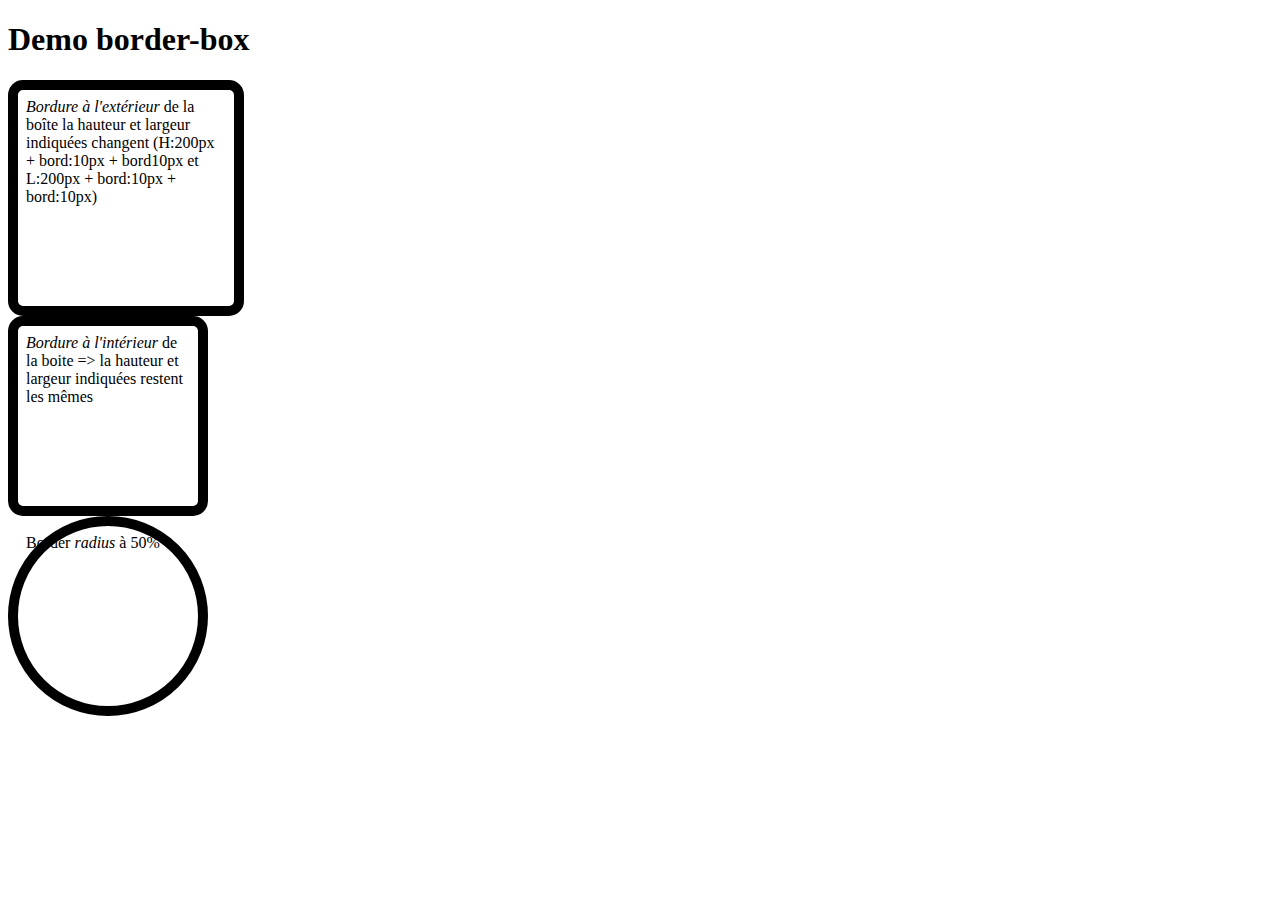
<file: Demo-BorderBox/index.html>
<!DOCTYPE html>
<html lang="en">
<head>
    <meta charset="UTF-8">
    <meta name="viewport" content="width=device-width, initial-scale=1.0">
    <title>Demo BorderBox</title>
    <link rel="stylesheet" href="./style.css">
</head>
<body>
    <h1>Demo border-box</h1>
    <div class="box"><em>Bordure à l'extérieur</em> de la boîte la hauteur et largeur indiquées changent (H:200px + bord:10px + bord10px et L:200px + bord:10px + bord:10px)</div>
    <div class="box border-box"><em>Bordure à l'intérieur</em> de la boite => la hauteur et largeur indiquées restent les mêmes</div>
    <div class="box border-box circle">Border <em>radius</em> à 50%</div>
</body>
</html>
</file>
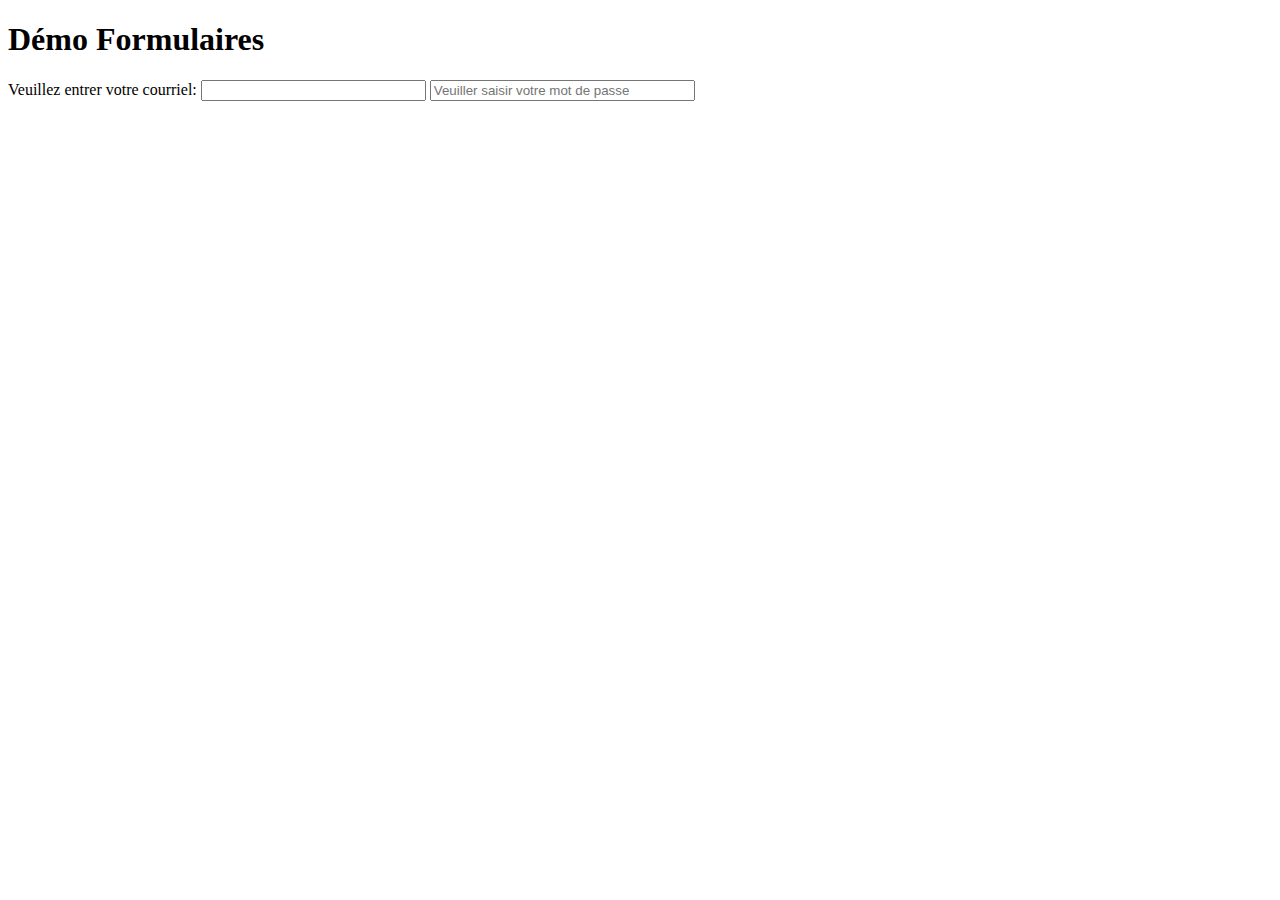
<file: Demo-Form/index.html>
<!DOCTYPE html>
<html lang="en">
<head>
    <meta charset="UTF-8">
    <meta name="viewport" content="width=device-width, initial-scale=1.0">
    <title>Document</title>
</head>
<body>
    <h1>Démo Formulaires</h1>

    <form action="login.php" method="POST">
        <label for="email">Veuillez entrer votre courriel: </label>
        <input type="email" id="email" name="email" required size="25">
        <input type="password" name="pass" placeholder="Veuiller saisir votre mot de passe" required size="30">
    </form>
</body>
</html>
</file>
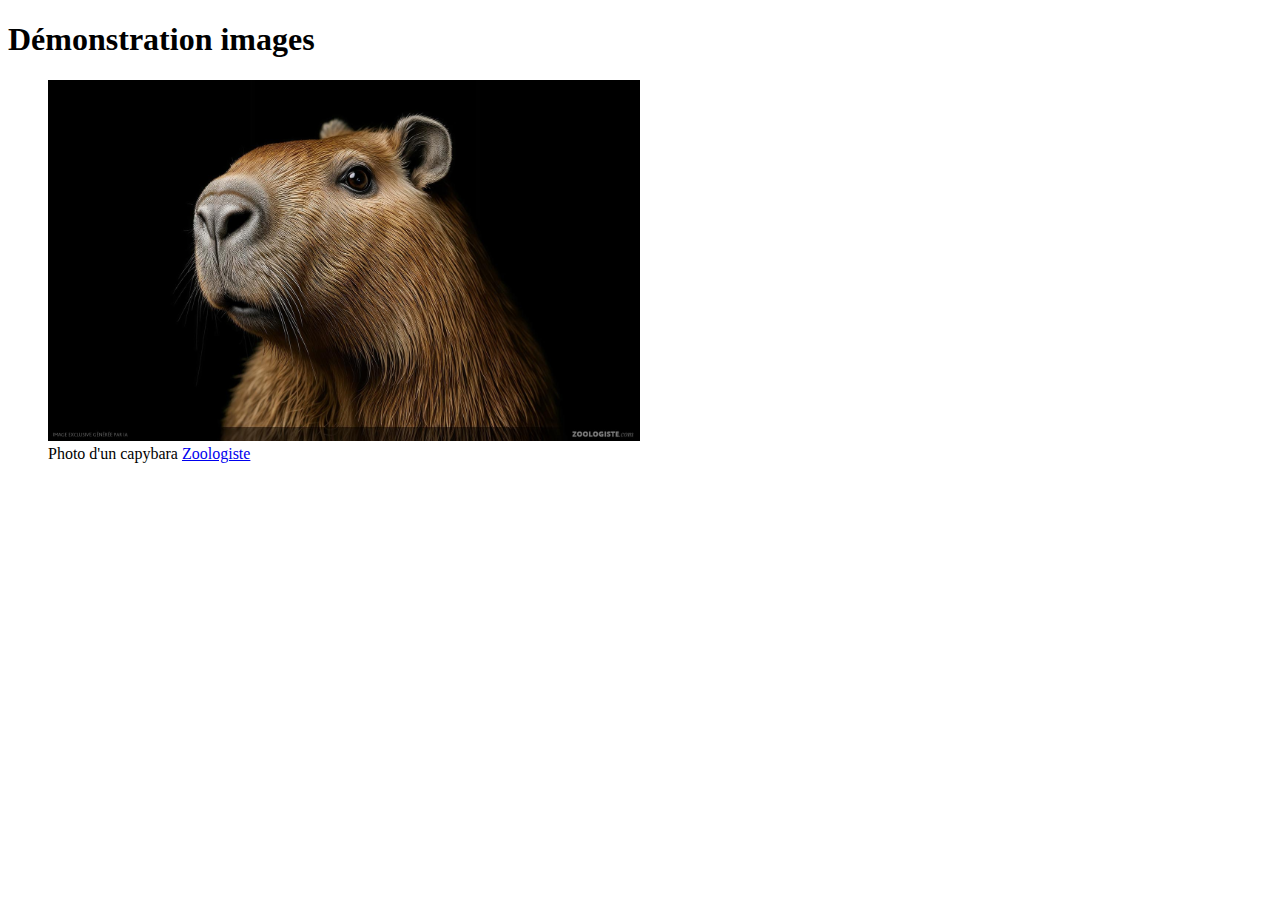
<file: Demo-Image/index.html>
<!DOCTYPE html>
<html lang="fr-be">

<head>
    <meta charset="UTF-8">
    <meta name="viewport" content="width=device-width, initial-scale=1.0">
    <title>Démonstration images</title>
</head>

<body>
    <h1>Démonstration images</h1>
    <figure><img src="assets/imgs/capybara.jpg" alt="capybara" width="50%"> <figcaption>Photo d'un capybara <a
            href="https://www.zoologiste.com/animaux/capybara.html">Zoologiste</a></figcaption>
        </figure>
</body>

</html>
</file>
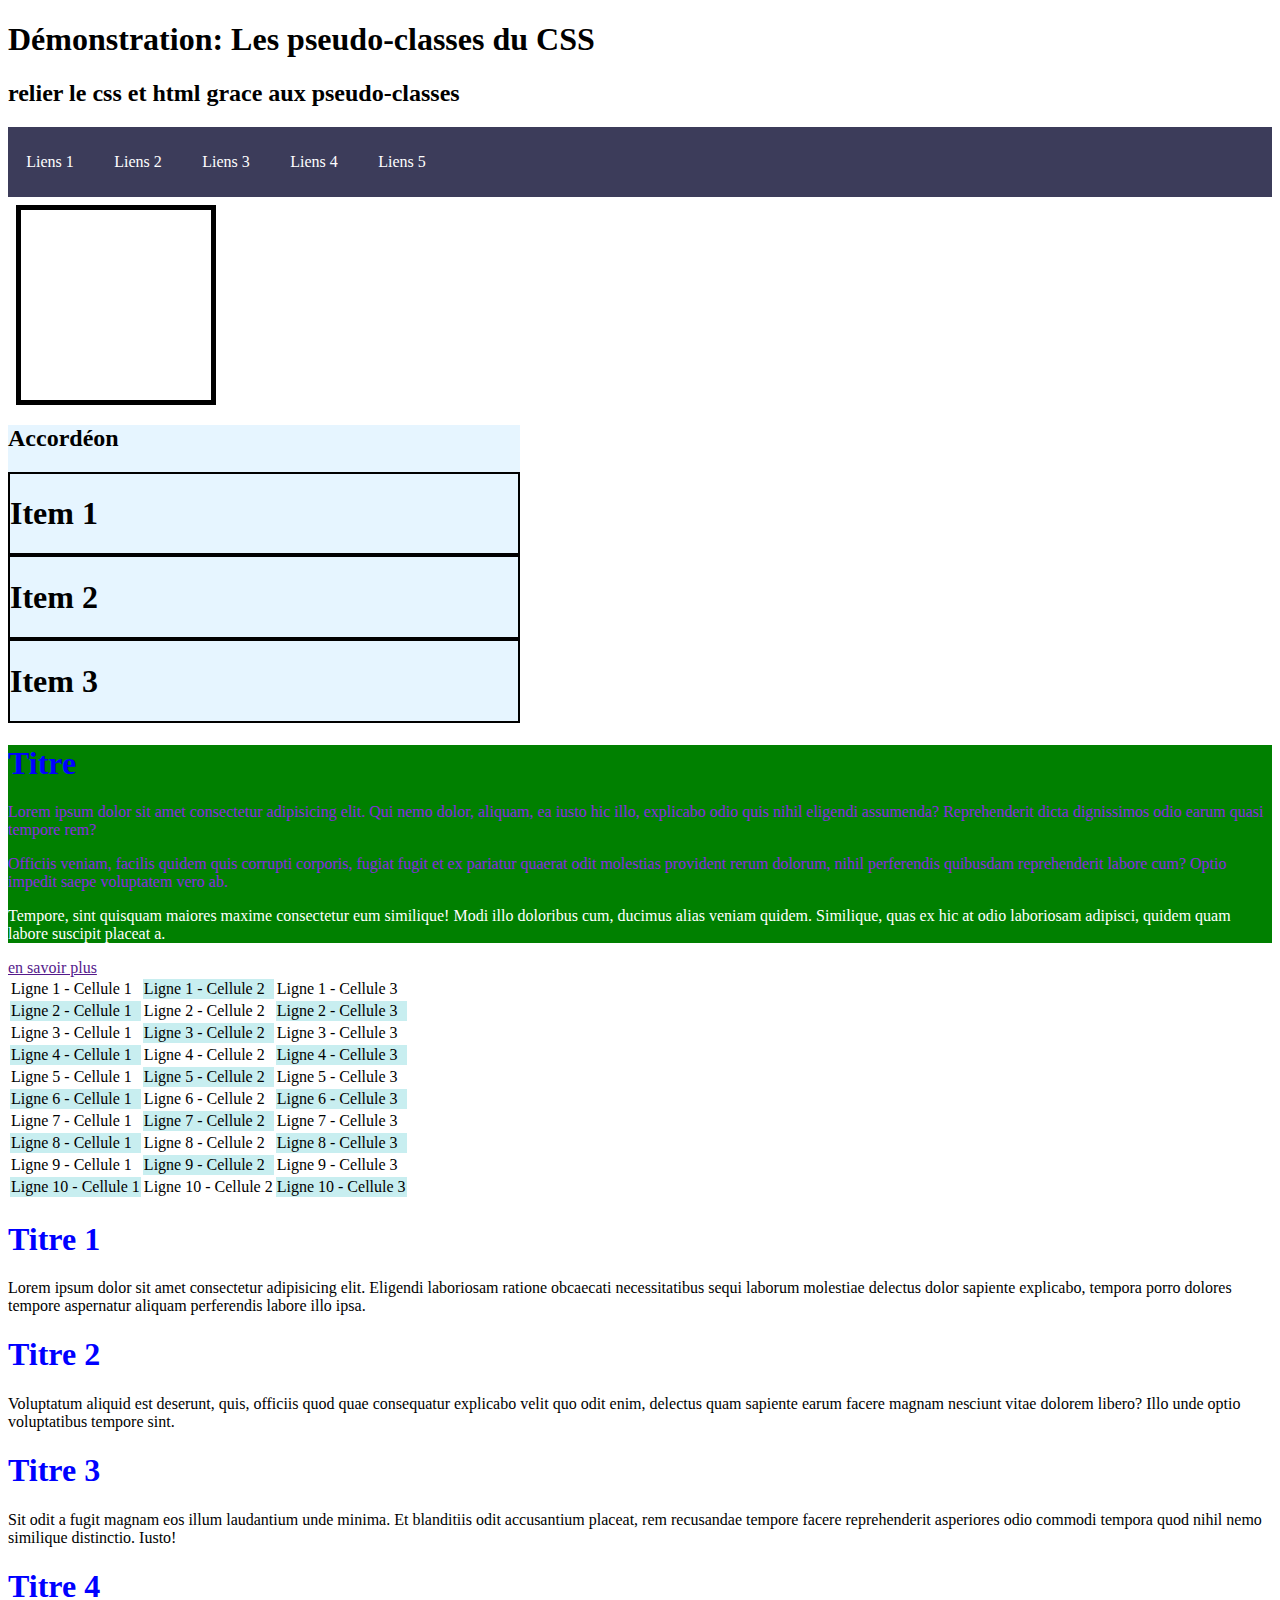
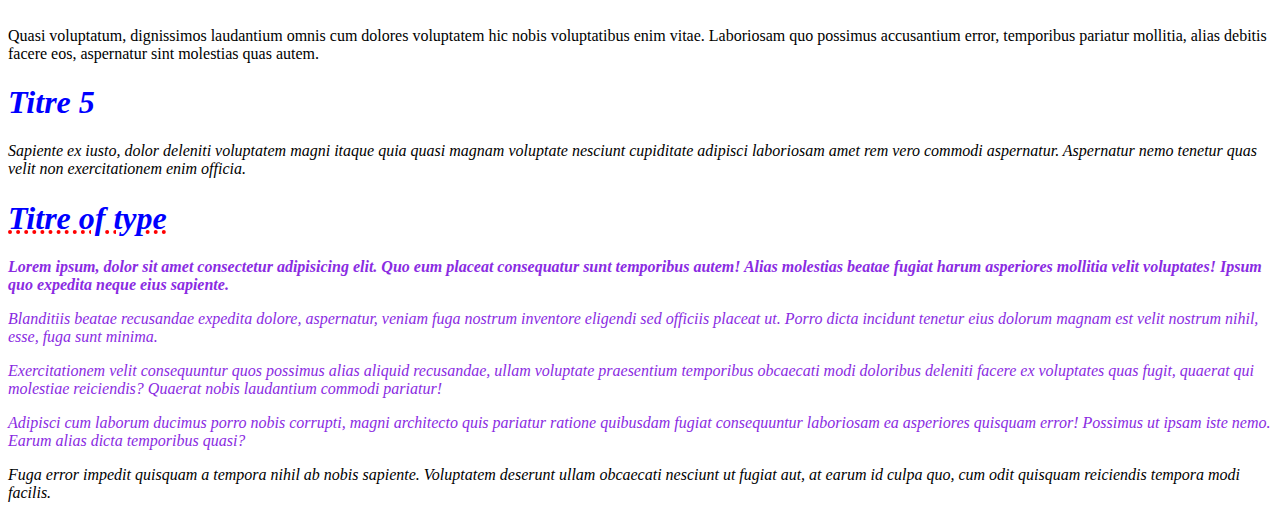
<file: Demo-PseudoClasse/index.html>
<!DOCTYPE html>
<html lang="en">
<head>
    <meta charset="UTF-8">
    <meta name="viewport" content="width=device-width, initial-scale=1.0">
    <title>Les pseud-classes du css</title>
    <link rel="stylesheet" type="text/css" href="css/style.css">
</head>
<body>
    <h1>Démonstration: Les pseudo-classes du CSS</h1>
    <h2>relier le css et html grace aux pseudo-classes</h2>
    <!-- nav>ul>li*5>a>div{Liens $} Ctrl + espace si il faut activer le lien-->
    <nav>
        <ul>
            <li>
                <a href="#lien1">
                    <div>Liens 1</div>
                </a>
            </li>
            <li>
                <a href="#lien2">
                    <div>Liens 2</div>
                </a>
            </li>
            <li>
                <a href="#lien3">
                    <div>Liens 3</div>
                </a>
            </li>
            <li>
                <a href="#lien4">
                    <div>Liens 4</div>
                </a>
            </li>
            <li>
                <a href="#lien5">
                    <div>Liens 5</div>
                </a>
            </li>
        </ul>
    </nav>
    <div class="box">
        <p>BOO!</p>
    </div>
    <div class="accordeon">
        <h2>Accordéon</h2>
        <div class="accordeon-item">
            <h1>Item 1</h1>
            <p>Lorem ipsum, dolor sit amet consectetur adipisicing elit. Nesciunt voluptate expedita, similique cum delectus vel ab modi dolore voluptates aspernatur iure quisquam, asperiores molestias explicabo minima suscipit reiciendis blanditiis illo.</p>
        </div>
        <div class="accordeon-item">
            <h1>Item 2</h1>
            <p>Lorem ipsum, dolor sit amet consectetur adipisicing elit. Nesciunt voluptate expedita, similique cum delectus vel ab modi dolore voluptates aspernatur iure quisquam, asperiores molestias explicabo minima suscipit reiciendis blanditiis illo.</p>
        </div>
        <div class="accordeon-item">
            <h1>Item 3</h1>
            <p>Lorem ipsum, dolor sit amet consectetur adipisicing elit. Nesciunt voluptate expedita, similique cum delectus vel ab modi dolore voluptates aspernatur iure quisquam, asperiores molestias explicabo minima suscipit reiciendis blanditiis illo.</p>
        </div>
    </div>
    <section id="section1">
        <article>
            <h1>Titre</h1>
            <p>Lorem ipsum dolor sit amet consectetur adipisicing elit. Qui nemo dolor, aliquam, ea iusto hic illo, explicabo odio quis nihil eligendi assumenda? Reprehenderit dicta dignissimos odio earum quasi tempore rem? </p> <p>Officiis veniam, facilis quidem quis corrupti corporis, fugiat fugit et ex pariatur quaerat odit molestias provident rerum dolorum, nihil perferendis quibusdam reprehenderit labore cum? Optio impedit saepe voluptatem vero ab.</p>
            <p>Tempore, sint quisquam maiores maxime consectetur eum similique! Modi illo doloribus cum, ducimus alias veniam quidem. Similique, quas ex hic at odio laboriosam adipisci, quidem quam labore suscipit placeat a.</p>
        </article>
        <a href="">en savoir plus</a>
    </section>
    <table>
        <tbody>
            <tr>
                <td>Ligne 1 - Cellule 1</td>
                <td>Ligne 1 - Cellule 2</td>
                <td>Ligne 1 - Cellule 3</td>
            </tr>
            <tr>
                <td>Ligne 2 - Cellule 1</td>
                <td>Ligne 2 - Cellule 2</td>
                <td>Ligne 2 - Cellule 3</td>
            </tr>
            <tr>
                <td>Ligne 3 - Cellule 1</td>
                <td>Ligne 3 - Cellule 2</td>
                <td>Ligne 3 - Cellule 3</td>
            </tr>
            <tr>
                <td>Ligne 4 - Cellule 1</td>
                <td>Ligne 4 - Cellule 2</td>
                <td>Ligne 4 - Cellule 3</td>
            </tr>
            <tr>
                <td>Ligne 5 - Cellule 1</td>
                <td>Ligne 5 - Cellule 2</td>
                <td>Ligne 5 - Cellule 3</td>
            </tr>
            <tr>
                <td>Ligne 6 - Cellule 1</td>
                <td>Ligne 6 - Cellule 2</td>
                <td>Ligne 6 - Cellule 3</td>
            </tr>
            <tr>
                <td>Ligne 7 - Cellule 1</td>
                <td>Ligne 7 - Cellule 2</td>
                <td>Ligne 7 - Cellule 3</td>
            </tr>
            <tr>
                <td>Ligne 8 - Cellule 1</td>
                <td>Ligne 8 - Cellule 2</td>
                <td>Ligne 8 - Cellule 3</td>
            </tr>
            <tr>
                <td>Ligne 9 - Cellule 1</td>
                <td>Ligne 9 - Cellule 2</td>
                <td>Ligne 9 - Cellule 3</td>
            </tr>
            <tr>
                <td>Ligne 10 - Cellule 1</td>
                <td>Ligne 10 - Cellule 2</td>
                <td>Ligne 10 - Cellule 3</td>
            </tr>
        </tbody>
    </table>
    <!-- section>article*5>h1{Titre $}+p>lorem -->
    <section>
        <article id="lien1">
            <h1>Titre 1</h1>
            <p>Lorem ipsum dolor sit amet consectetur adipisicing elit. Eligendi laboriosam ratione obcaecati necessitatibus sequi laborum molestiae delectus dolor sapiente explicabo, tempora porro dolores tempore aspernatur aliquam perferendis labore illo ipsa.</p>
        </article>
        <article id="lien2">
            <h1>Titre 2</h1>
            <p>Voluptatum aliquid est deserunt, quis, officiis quod quae consequatur explicabo velit quo odit enim, delectus quam sapiente earum facere magnam nesciunt vitae dolorem libero? Illo unde optio voluptatibus tempore sint.</p>
        </article>
        <article id="lien3">
            <h1>Titre 3</h1>
            <p>Sit odit a fugit magnam eos illum laudantium unde minima. Et blanditiis odit accusantium placeat, rem recusandae tempore facere reprehenderit asperiores odio commodi tempora quod nihil nemo similique distinctio. Iusto!</p>
        </article>
        <article id="lien4">
            <h1>Titre 4</h1>
            <p>Quasi voluptatum, dignissimos laudantium omnis cum dolores voluptatem hic nobis voluptatibus enim vitae. Laboriosam quo possimus accusantium error, temporibus pariatur mollitia, alias debitis facere eos, aspernatur sint molestias quas autem.</p>
        </article>
        <article id="lien5">
            <h1>Titre 5</h1>
            <p>Sapiente ex iusto, dolor deleniti voluptatem magni itaque quia quasi magnam voluptate nesciunt cupiditate adipisci laboriosam amet rem vero commodi aspernatur. Aspernatur nemo tenetur quas velit non exercitationem enim officia.</p>
        </article>
    </section>
    <!-- section#section3>article>h1+p*5>lorem -->
    <section id="section3">
        <article>
            <h1>Titre of type</h1>
            <p>Lorem ipsum, dolor sit amet consectetur adipisicing elit. Quo eum placeat consequatur sunt temporibus autem! Alias molestias beatae fugiat harum asperiores mollitia velit voluptates! Ipsum quo expedita neque eius sapiente.</p>
            <p>Blanditiis beatae recusandae expedita dolore, aspernatur, veniam fuga nostrum inventore eligendi sed officiis placeat ut. Porro dicta incidunt tenetur eius dolorum magnam est velit nostrum nihil, esse, fuga sunt minima.</p>
            <p>Exercitationem velit consequuntur quos possimus alias aliquid recusandae, ullam voluptate praesentium temporibus obcaecati modi doloribus deleniti facere ex voluptates quas fugit, quaerat qui molestiae reiciendis? Quaerat nobis laudantium commodi pariatur!</p>
            <p>Adipisci cum laborum ducimus porro nobis corrupti, magni architecto quis pariatur ratione quibusdam fugiat consequuntur laboriosam ea asperiores quisquam error! Possimus ut ipsam iste nemo. Earum alias dicta temporibus quasi?</p>
            <p>Fuga error impedit quisquam a tempora nihil ab nobis sapiente. Voluptatem deserunt ullam obcaecati nesciunt ut fugiat aut, at earum id culpa quo, cum odit quisquam reiciendis tempora modi facilis.</p>
        </article>
    </section>
</body>
</html>
</file>
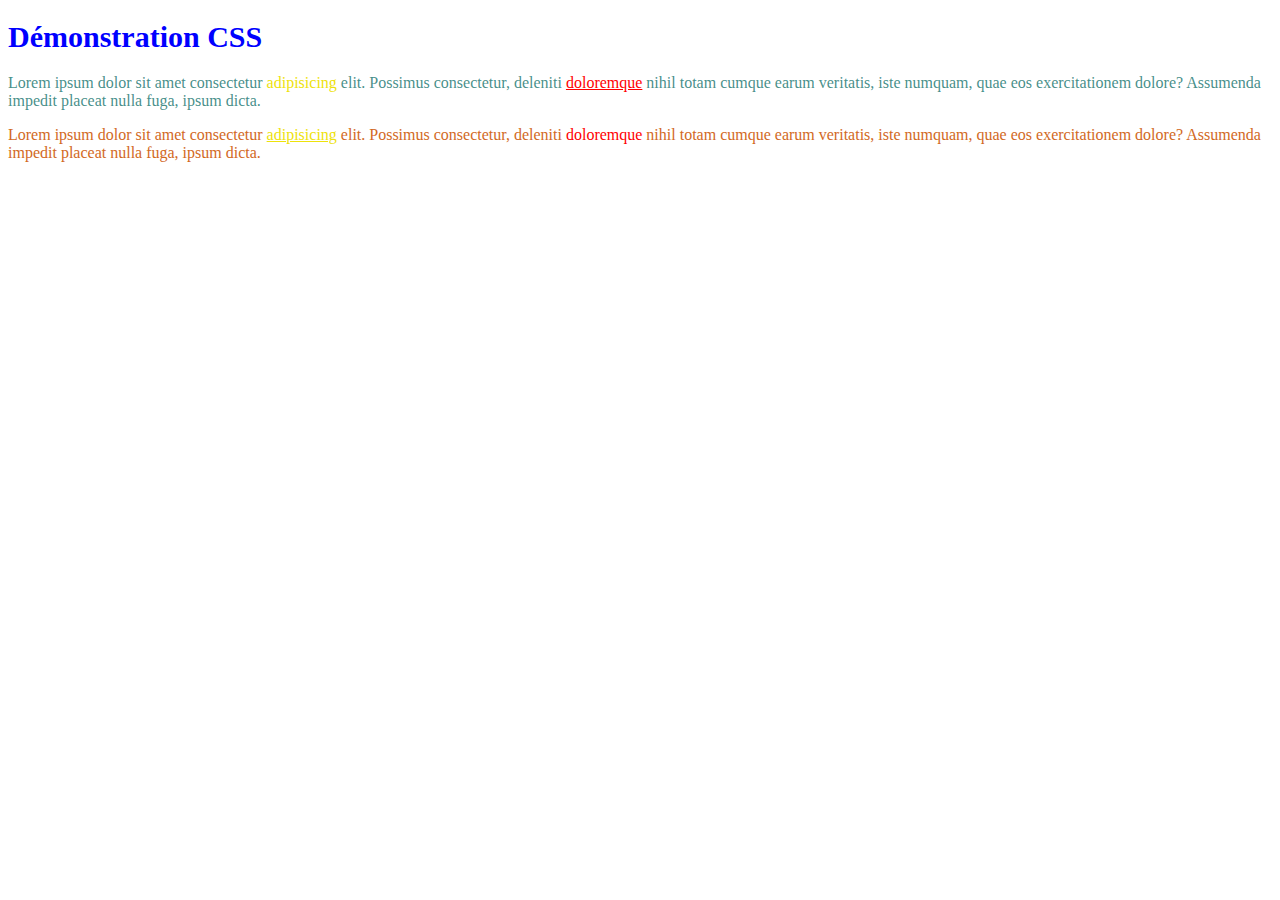
<file: Demo-Styles/index.html>
<!DOCTYPE html>
<html lang="fr-be">

<head>
    <meta charset="UTF-8">
    <meta name="viewport" content="width=device-width, initial-scale=1.0">
    <link rel="stylesheet" type="text/css" href="./styles/main.css">
    <title>Démon CSS</title>
</head>

<body>
    <h1>Démonstration CSS</h1>
    <p id="first">Lorem ipsum dolor sit amet consectetur <span class="warning">adipisicing</span> elit.
        Possimus consectetur,
        deleniti <span class="alert underline">doloremque</span> nihil totam cumque earum veritatis,
        iste numquam, quae eos exercitationem dolore?
        Assumenda impedit placeat nulla fuga, ipsum dicta.</p>
    <p>Lorem ipsum dolor sit amet consectetur <span class="warning underline">adipisicing</span> elit.
        Possimus consectetur,
        deleniti <span class="alert">doloremque</span> nihil totam cumque earum veritatis,
        iste numquam, quae eos exercitationem dolore?
        Assumenda impedit placeat nulla fuga, ipsum dicta.</p>

</body>

</html>
</file>
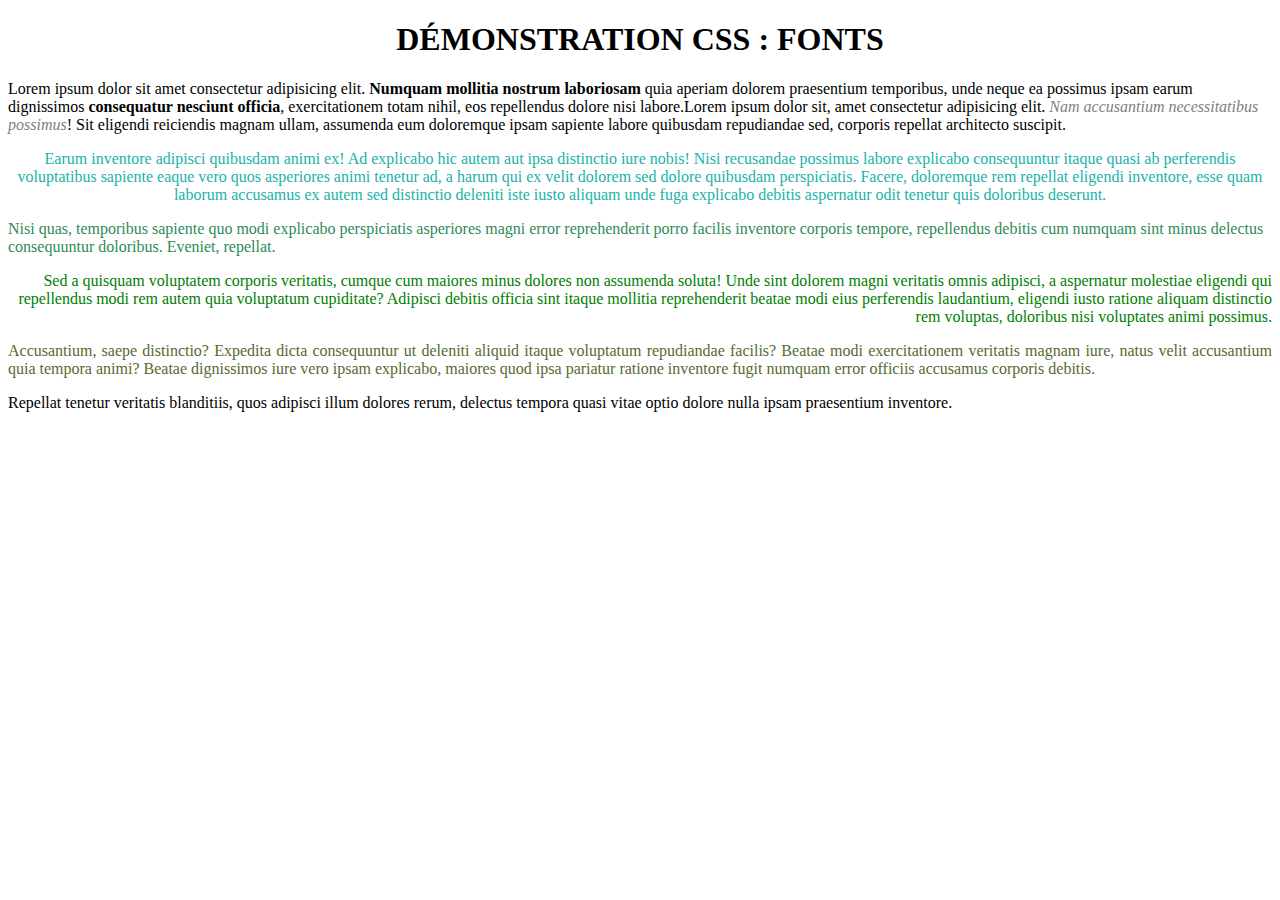
<file: Demo-Styles/demo-font.html>
<!DOCTYPE html>
<html lang="fr-be">
<head>
    <meta charset="UTF-8">
    <meta name="viewport" content="width=device-width, initial-scale=1.0">
    <title>Démo4 CSS Fonts</title>
    <link rel="stylesheet" type="text/css" href="styles/page-font.css">
</head>
<body>
    <h1>Démonstration CSS : Fonts</h1>
    <p>Lorem ipsum dolor sit amet consectetur adipisicing elit. <span class="gras">Numquam mollitia nostrum laboriosam</span> quia aperiam dolorem praesentium temporibus, unde neque ea possimus ipsam earum dignissimos <span class="impact">consequatur nesciunt officia</span>, exercitationem totam nihil, eos repellendus dolore nisi labore.Lorem ipsum dolor sit, amet consectetur adipisicing elit. <span class="italic">Nam accusantium necessitatibus possimus</span>! Sit eligendi reiciendis magnam ullam, assumenda eum doloremque ipsam sapiente labore quibusdam repudiandae sed, corporis repellat architecto suscipit. </p>

    <p id="p1">Earum inventore adipisci quibusdam animi ex! Ad explicabo hic autem aut ipsa distinctio iure nobis! Nisi recusandae possimus labore explicabo consequuntur itaque quasi ab perferendis voluptatibus sapiente eaque vero quos asperiores animi tenetur ad, a harum qui ex velit dolorem sed dolore quibusdam perspiciatis. Facere, doloremque rem repellat eligendi inventore, esse quam laborum accusamus ex autem sed distinctio deleniti iste iusto aliquam unde fuga explicabo debitis aspernatur odit tenetur quis doloribus deserunt. </p>

    <p id="p2">Nisi quas, temporibus sapiente quo modi explicabo perspiciatis asperiores magni error reprehenderit porro facilis inventore corporis tempore, repellendus debitis cum numquam sint minus delectus consequuntur doloribus. Eveniet, repellat. </p>

    <p id="p3">Sed a quisquam voluptatem corporis veritatis, cumque cum maiores minus dolores non assumenda soluta! Unde sint dolorem magni veritatis omnis adipisci, a aspernatur molestiae eligendi qui repellendus modi rem autem quia voluptatum cupiditate? Adipisci debitis officia sint itaque mollitia reprehenderit beatae modi eius perferendis laudantium, eligendi iusto ratione aliquam distinctio rem voluptas, doloribus nisi voluptates animi possimus. </p>

    <p id="p4">Accusantium, saepe distinctio? Expedita dicta consequuntur ut deleniti aliquid itaque voluptatum repudiandae facilis? Beatae modi exercitationem veritatis magnam iure, natus velit accusantium quia tempora animi? Beatae dignissimos iure vero ipsam explicabo, maiores quod ipsa pariatur ratione inventore fugit numquam error officiis accusamus corporis debitis. </p>

    <p>Repellat tenetur veritatis blanditiis, quos adipisci illum dolores rerum, delectus tempora quasi vitae optio dolore nulla ipsam praesentium inventore.</p>

</body>
</html>
</file>
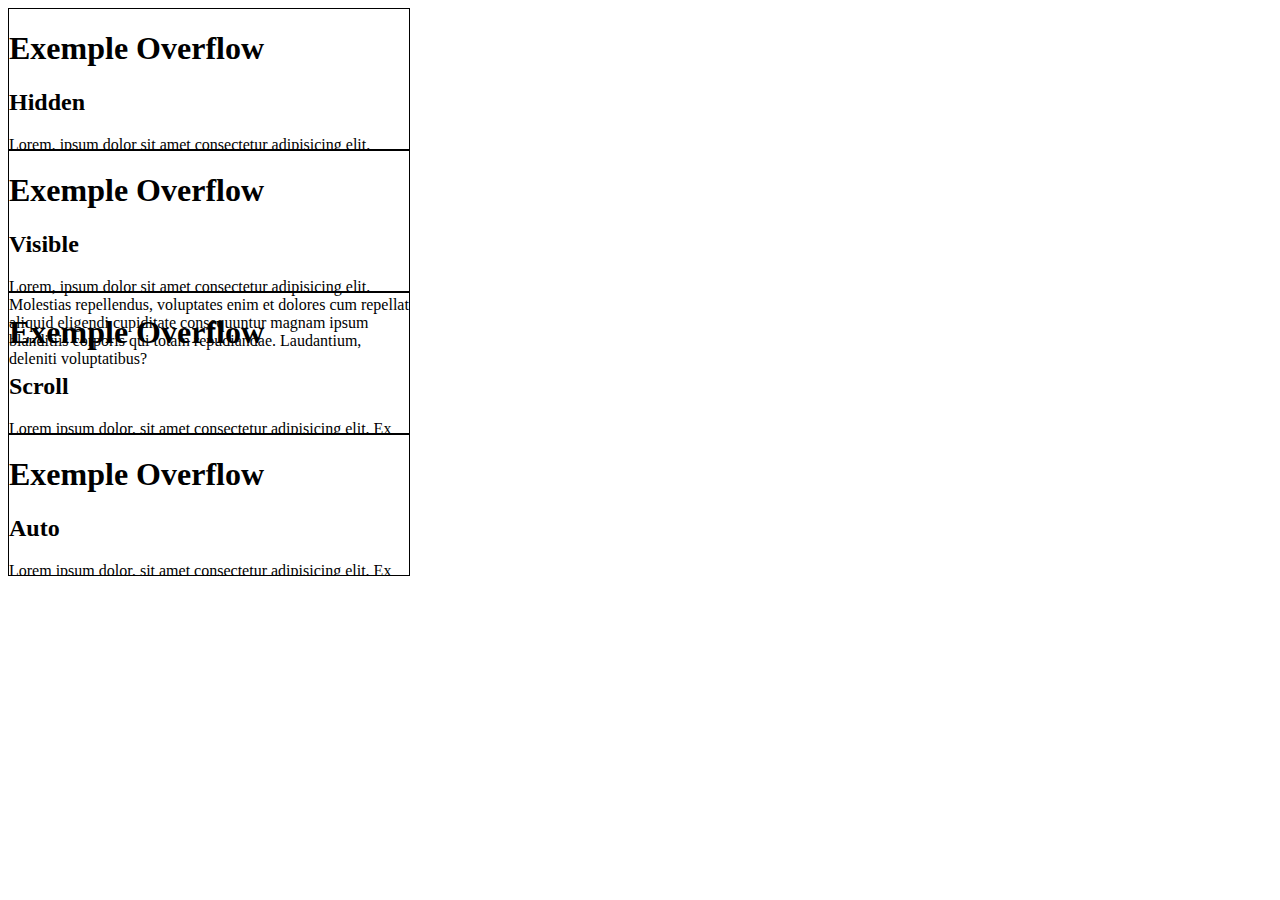
<file: Demo-Styles/demo-overflow.html>
<!DOCTYPE html>
<html lang="fr-be">
<head>
    <meta charset="UTF-8">
    <meta name="viewport" content="width=device-width, initial-scale=1.0">
    <title>Démo5 CSS Overflow</title>
    <link rel="stylesheet" type="text/css" href="styles/page-overflow.css">
</head>
<body>
    <article id="art-hidden">
        <h1>Exemple Overflow</h1>
        <h2>Hidden</h2>
        <p>Lorem, ipsum dolor sit amet consectetur adipisicing elit. Molestias repellendus, voluptates enim et dolores cum repellat aliquid eligendi cupiditate consequuntur magnam ipsum blanditiis corporis qui totam repudiandae. Laudantium, deleniti voluptatibus?</p>
    </article>
    <article id="art-visible">
        <h1>Exemple Overflow</h1>
        <h2>Visible</h2>
        <p>Lorem, ipsum dolor sit amet consectetur adipisicing elit. Molestias repellendus, voluptates enim et dolores cum repellat aliquid eligendi cupiditate consequuntur magnam ipsum blanditiis corporis qui totam repudiandae. Laudantium, deleniti voluptatibus?</p>
    </article>
    <article id="art-scroll">
        <h1>Exemple Overflow</h1>
        <h2>Scroll</h2>
        <p>Lorem ipsum dolor, sit amet consectetur adipisicing elit. Ex necessitatibus suscipit aperiam dicta pariatur aspernatur dolore! Sit eaque distinctio voluptates? Non pariatur fugiat ipsum ex distinctio consequuntur aperiam consequatur provident.</p>
    </article>
    <article id="art-auto">
        <h1>Exemple Overflow</h1>
        <h2>Auto</h2>
        <p>Lorem ipsum dolor, sit amet consectetur adipisicing elit. Ex necessitatibus suscipit aperiam dicta pariatur aspernatur dolore! Sit eaque distinctio voluptates? Non pariatur fugiat ipsum ex distinctio consequuntur aperiam consequatur provident.</p>
    </article>
</body>
</html>
</file>
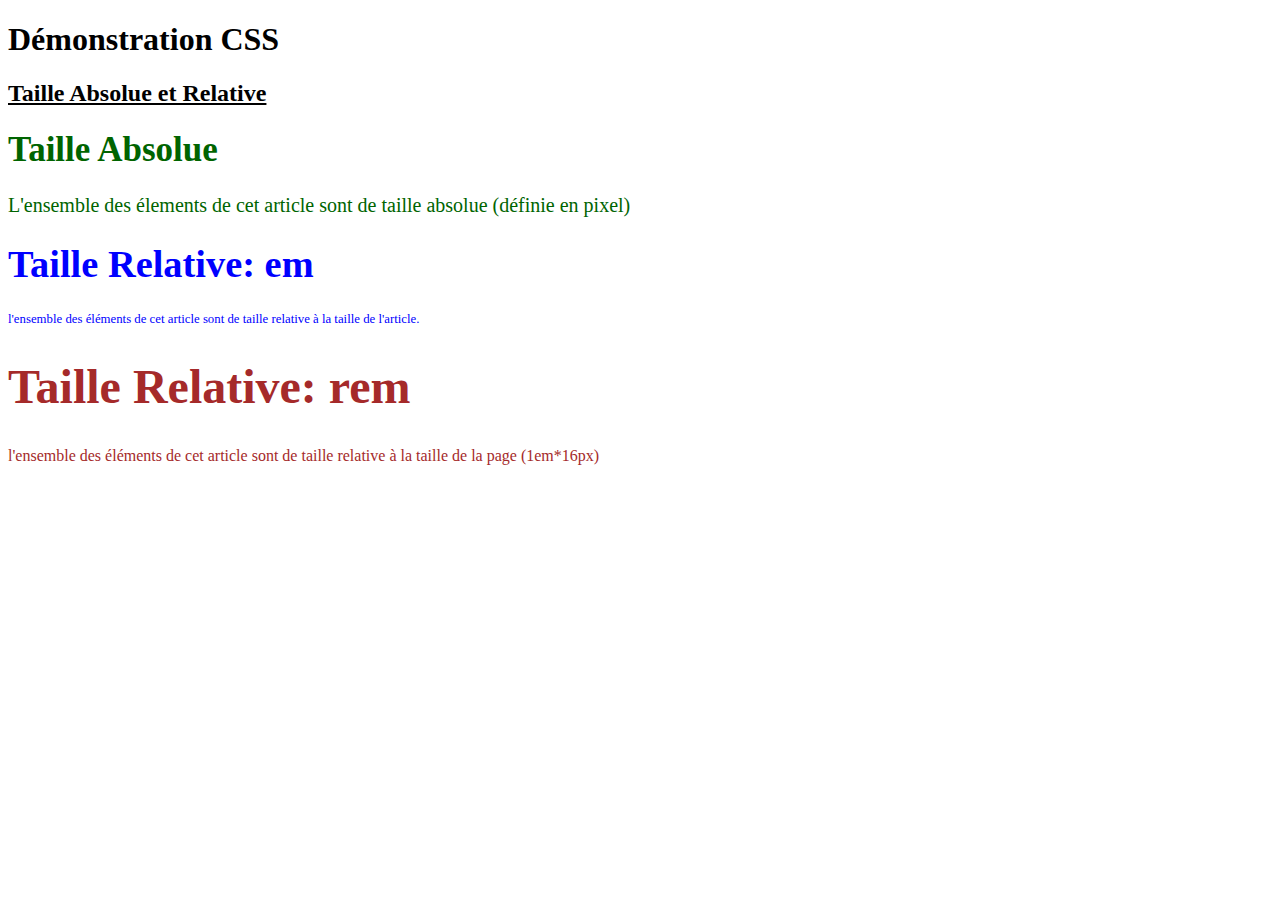
<file: Demo-Styles/demo-relative.html>
<!DOCTYPE html>
<html lang="fr-be">
<head>
    <meta charset="UTF-8">
    <meta name="viewport" content="width=device-width, initial-scale=1.0">
    <title>Démo3 CSS</title>
    <link rel="stylesheet" href="styles/page-relative.css">
</head>
<body>
    <header>
        <h1>Démonstration CSS</h1>
        <h2>Taille Absolue et Relative</h2>
    </header>
    <main>
        <section>
            <article id="art-px">
                <h1>Taille Absolue</h1>
                <p>L'ensemble des élements de cet article sont de taille absolue (définie en pixel)</p>
            </article>
            <article id="art-em">
                <h1>Taille Relative: em</h1>
                <p>l'ensemble des éléments de cet article sont de taille relative à la taille de l'article.</p>
            </article>
            <article id="art-rem">
                <h1>Taille Relative: rem</h1>
                <p>l'ensemble des éléments de cet article sont de taille relative à la taille de la page (1em*16px)</p>
            </article>
        </section>
    </main>
</body>
</html>
</file>
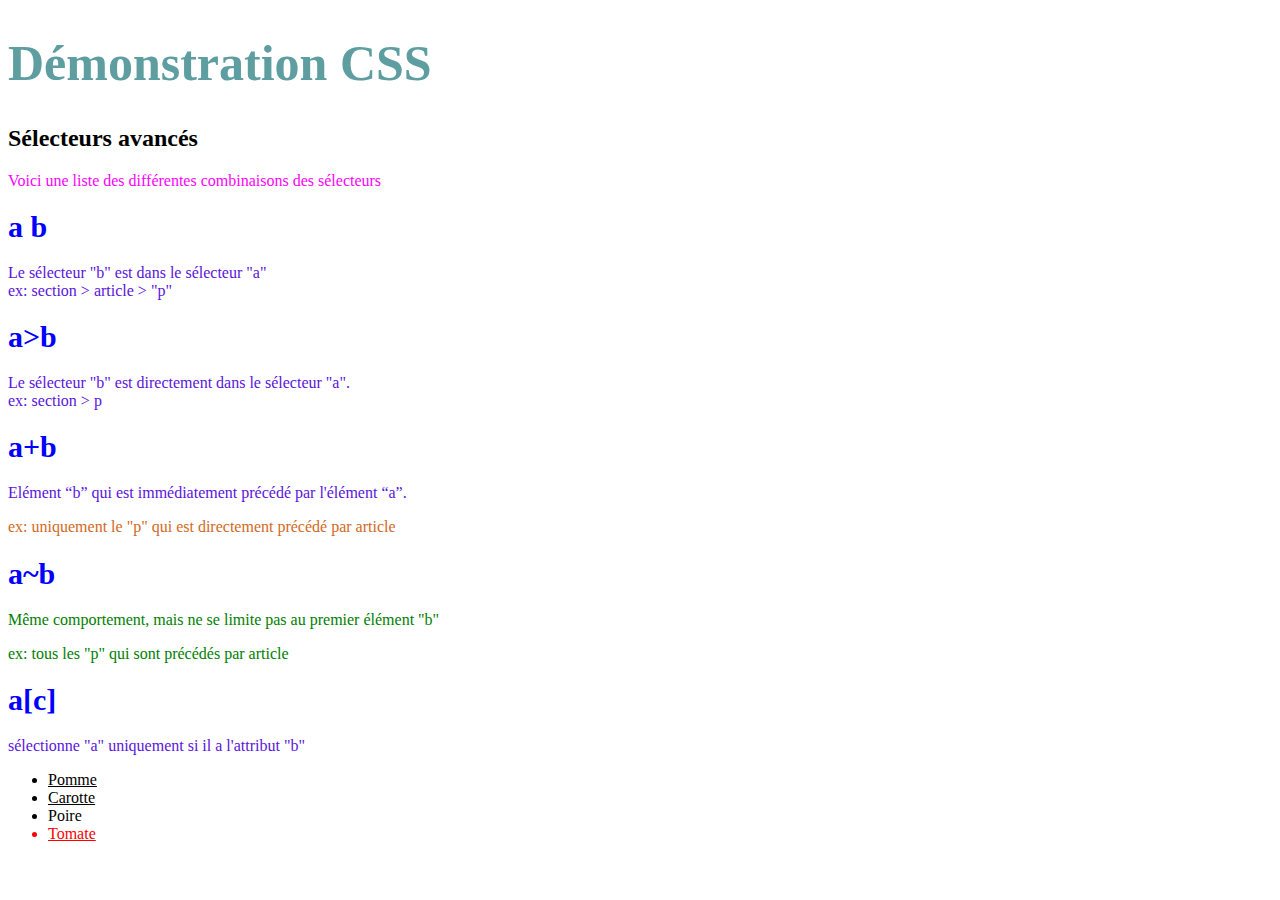
<file: Demo-Styles/demo-selecteur.html>
<!DOCTYPE html>
<html lang="en">
<head>
    <meta charset="UTF-8">
    <meta name="viewport" content="width=device-width, initial-scale=1.0">
    <title>Démo2 CSS : sélecteurs avancés</title>
    <link rel="stylesheet" href="./styles/main.css">
</head>
<body>
    <header>
        <h1>Démonstration CSS</h1>
        <h2>Sélecteurs avancés</h2>
    </header>
    <main>
        <section>
            <p>Voici une liste des différentes combinaisons des sélecteurs</p>
            <article>
                <h1>a b</h1>
                <p>Le sélecteur "b" est dans le sélecteur "a" <br>
                    ex: section > article > "p"</p>
            </article>
            <article>
                <h1>a>b</h1>
                <p>Le sélecteur "b" est directement dans le sélecteur "a". <br> 
                    ex: section > p </p>
            </article>
            <article>
                <h1>a+b</h1>
                <p>Elément “b” qui est immédiatement précédé par l'élément “a”.</p>
                <p>ex: uniquement le "p" qui est directement précédé par article </p>
            </article>
            <article id="art4">
                <h1>a~b</h1>
                <p>Même comportement, mais ne se limite pas au premier élément "b"</p>
                <p>ex: tous les "p" qui sont précédés par article </p>
            </article>
            <article>
                <h1>a[c]</h1>
                <p>sélectionne "a" uniquement si il a l'attribut "b" </p>
                <ul>
                    <li title="pousse dans un arbre">Pomme</li>
                    <li title="pousse dans la terre">Carotte</li>
                    <li>Poire</li>
                    <li title="est un fruit">Tomate</li>
                </ul> 

            </article>
        </section>
    </main>
</body>
</html>
</file>
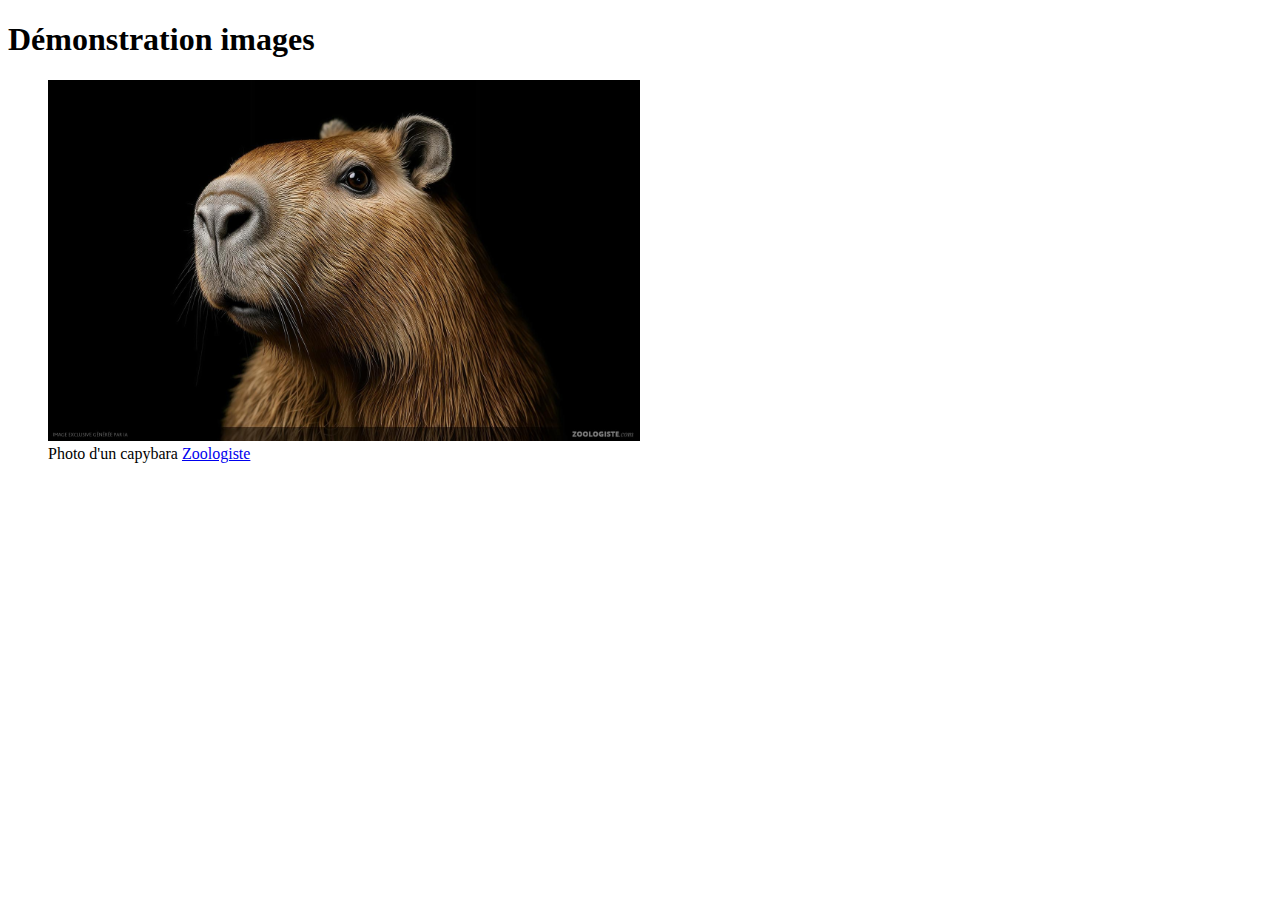
<file: Demo-Image/assets/Démonstration images.html>
<!DOCTYPE html>
<!-- saved from url=(0032)http://127.0.0.1:5500/index.html -->
<html lang="fr-be"><head><meta http-equiv="Content-Type" content="text/html; charset=UTF-8">
    
    <meta name="viewport" content="width=device-width, initial-scale=1.0">
    <title>Démonstration images</title>
</head>

<body>
    <h1>Démonstration images</h1>
    <figure><img src="./Démonstration images_files/capybara.jpg" alt="capybara" width="50%"> <figcaption>Photo d'un capybara <a href="https://www.zoologiste.com/animaux/capybara.html">Zoologiste</a></figcaption>
        </figure>
<!-- Code injected by live-server -->
<script>
	// <![CDATA[  <-- For SVG support
	if ('WebSocket' in window) {
		(function () {
			function refreshCSS() {
				var sheets = [].slice.call(document.getElementsByTagName("link"));
				var head = document.getElementsByTagName("head")[0];
				for (var i = 0; i < sheets.length; ++i) {
					var elem = sheets[i];
					var parent = elem.parentElement || head;
					parent.removeChild(elem);
					var rel = elem.rel;
					if (elem.href && typeof rel != "string" || rel.length == 0 || rel.toLowerCase() == "stylesheet") {
						var url = elem.href.replace(/(&|\?)_cacheOverride=\d+/, '');
						elem.href = url + (url.indexOf('?') >= 0 ? '&' : '?') + '_cacheOverride=' + (new Date().valueOf());
					}
					parent.appendChild(elem);
				}
			}
			var protocol = window.location.protocol === 'http:' ? 'ws://' : 'wss://';
			var address = protocol + window.location.host + window.location.pathname + '/ws';
			var socket = new WebSocket(address);
			socket.onmessage = function (msg) {
				if (msg.data == 'reload') window.location.reload();
				else if (msg.data == 'refreshcss') refreshCSS();
			};
			if (sessionStorage && !sessionStorage.getItem('IsThisFirstTime_Log_From_LiveServer')) {
				console.log('Live reload enabled.');
				sessionStorage.setItem('IsThisFirstTime_Log_From_LiveServer', true);
			}
		})();
	}
	else {
		console.error('Upgrade your browser. This Browser is NOT supported WebSocket for Live-Reloading.');
	}
	// ]]>
</script>


</body></html>
</file>
<file: Demo-BorderBox/style.css>
.box{
    width: 200px;
    height: 200px;
    border: 10px solid black;
    border-radius: 15px;
    padding: 1ch;
}

.border-box{
    box-sizing: border-box;
}
.circle{
    border-radius: 50%;
}
</file>
<file: Demo-PseudoClasse/css/style.css>
nav{
    background-color: rgb(60, 60, 90);
    padding: 10px;
}

nav ul{
    padding-left: 0;
}

nav li{
    display: inline; 
    /* au début, ne se met pas inline à cause de la div à l'intrieur qui est toujours en block et qui prend donc toute la largeur. jusqu'à ce que la div soit en display: inline-block */
}

nav a{
    color: white;
    text-decoration: none;
}

nav a:hover{
    color: rgb(37, 37, 58);
    /* transition: all 0.2s; */
}

nav a:hover div{
    background-color: rgb(70, 138, 240);
    border-radius: 5px;
    box-shadow: 0px 0px 5px rgb(69, 235, 226);
}

nav a:active div{
    background-color: rgb(70, 138, 240);
    border-radius: 5px;
    box-shadow: 0px 0px 10px rgb(235, 69, 213);
}

nav a:visited{
    text-decoration: underline;
}

nav div{
    width: 64px;
    display: inline-block;
    text-align: center;
    margin-right: 20px;
}

.box{
    width: 200px;
    height: 200px;
    border: 5px solid black;
    box-sizing: border-box;
    transition: all 0.5s;
    margin: 1ch;
}

.box:hover{
    border-radius: 50%;
}

.box p{
    display: none;
}

.box:hover p{
    display: block;
    height: 50px;
    width: 150px;
    margin: 75px auto;
    text-align: center;
}

.accordeon{
    background-color: rgb(230, 245, 255);
    width: 512px;
}

.accordeon-item{
    border: 2px solid black;
    overflow: hidden;
}

.accordeon-item p{
    background-color: rgb(58, 145, 204);
    box-shadow: 0px 0px 5px rgb(37, 37, 58);
    color: rgb(230, 245, 255);
    text-shadow:  1px 1px 2px rgb(37, 37, 58);
    max-height: 0;
    margin-top: 0;
    margin-bottom: 0;
    transition: all 0.7s;
}

.accordeon-item:hover p{
    max-height: max-content;
    margin-top: 1em;
    margin-bottom: 1em;
}

#section1 article:first-child{
    background-color: green;
    color: white;
}

article p:first-child{
    color: rgb(255, 0, 149);
}

article *:first-child{
    color: blue;
}

article:last-child{
    font-style: italic;
}

table tr:nth-child(even) td:nth-child(odd){
    background-color: rgb(200, 238, 240);
}
table tr:nth-child(odd) td:nth-child(even){
    background-color: rgb(200, 238, 240);
}

:target{
    background-color: rgb(243, 212, 190);
    color: chocolate;
}

p:not(p:last-child){
    color: blueviolet;
}

#section3 p:first-of-type{
    font-weight: bolder;
}

#section3 h1:only-of-type{
    text-decoration: underline 4px dotted red;
}
</file>
<file: Demo-Styles/styles/main.css>
header h1{
    color: cadetblue;
    font-size: 50px;
}
h1{
    color: blue;
    font-size: 30px;
}
p{
    color: rgb(38, 192, 38);
}
#first{
    color: rgba(8, 108, 101, 0.773);
}
.alert{
    color: red;
}
.warning{
    color: rgb(238, 226, 11);
}
.underline{
    text-decoration: underline;
}
section p{
    color: magenta;
}
article>p{
    color: rgb(90, 20, 220);
}
p+p{
    color: chocolate;
}
#art4>h1~p{
    color: green;
}
li[title]{
    text-decoration: underline;
}
li[title="est un fruit"]{
    color: red;
}
</file>
<file: Demo-Styles/styles/page-font.css>
h1{
    text-align: center;
    text-decoration: underline 2px dou blue;
}
h1, h2, h3{
    text-transform: uppercase;
}
.gras{
    font-weight: bold;
}
.impact{
     font-weight: bolder ;  /*ici ça ne change rien, dépend de la police */
}
.italic{
    color: grey;
    font-style: italic;
}
#p1{
    color: lightseagreen;
    text-align: center;
}
#p2{
    color: seagreen;
    text-align: left;
}
#p3{
    color: green;
    text-align: right;
}
#p4{
    color: darkolivegreen;
    text-align: justify;
}
</file>
<file: Demo-Styles/styles/page-overflow.css>
article{
    border: 1px solid black;
    width: 400px;
    height: 140px;
}
#art-visible{
    overflow: visible;
}

#art-hidden{
    overflow: hidden;
}

#art-scroll{
    overflow: scroll;
}

#art-auto{
    overflow: auto;
}
</file>
<file: Demo-Styles/styles/page-relative.css>
header h2{
    text-decoration: underline;
}

#art-px{
    color: darkgreen;
}
#art-px h1{
    font-size: 35px;
}
#art-px p{
    font-size: 20px;
}



#art-em{
    color: blue;
    font-size: 0.8em;
}
#art-em h1{
    font-size: 3em;
}

#art-rem{
    color: brown;
}
#art-rem h1{
    font-size: 3rem;
}
</file>
